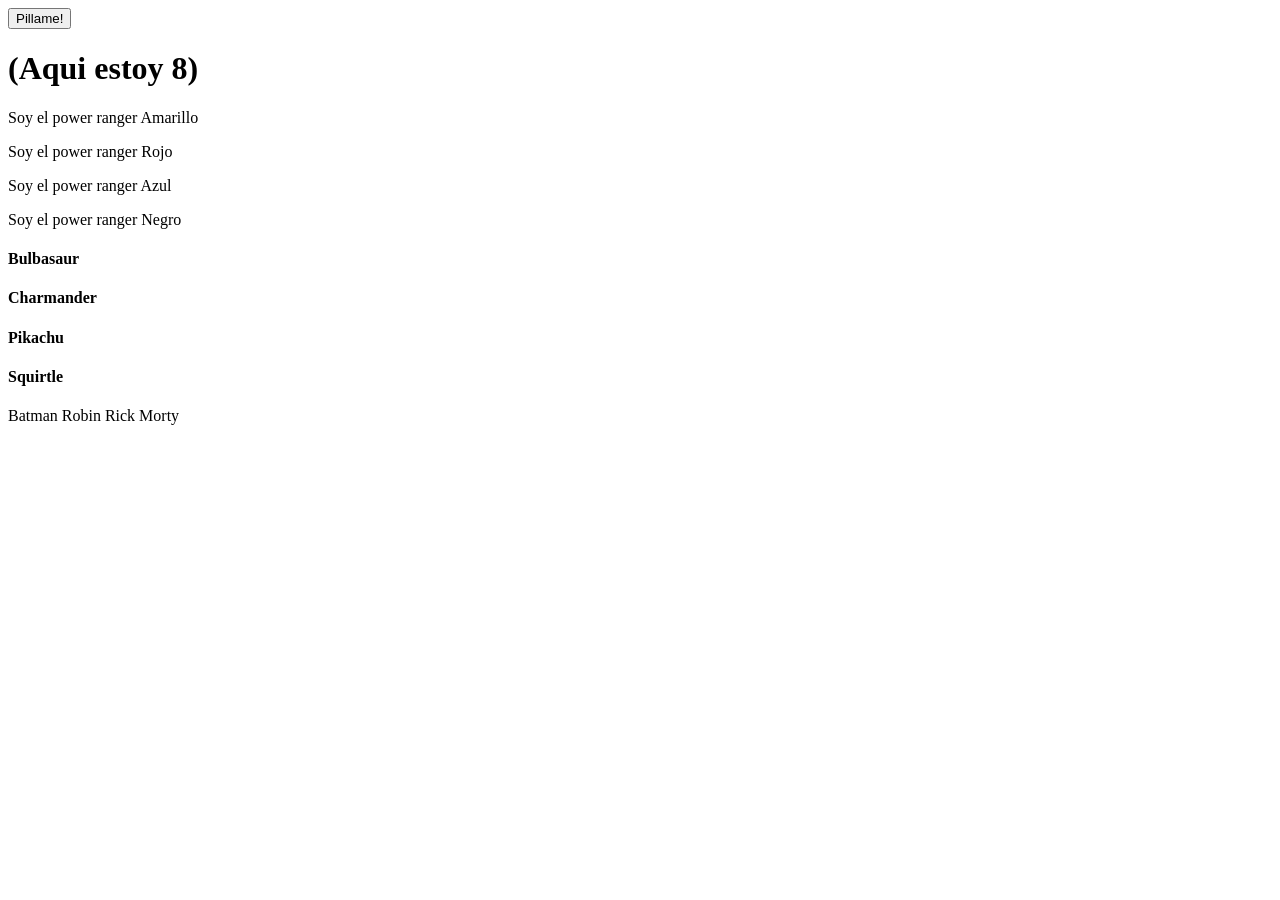
<file: ejercicios-dom/ejercicio-01/index.html>
<!DOCTYPE html>
<html lang="en">  
<head>
    <meta charset="UTF-8">
    <meta name="viewport" content="width=device-width, initial-scale=1.0">
    <title>Document</title>
</head>
<body>
    <button class="showme">Pillame!</button>
	<h1 id="pillado">(Aqui estoy 8)</h1>
	<p>Soy el power ranger Amarillo</p>
    <p>Soy el power ranger Rojo</p>
    <p>Soy el power ranger Azul</p>
    <p>Soy el power ranger Negro</p>
	<h4 class="pokemon">Bulbasaur</h4>
    <h4 class="pokemon">Charmander</h4>
    <h4 class="pokemon">Pikachu</h4>
    <h4 class="pokemon">Squirtle</h4>
	<span data-function="testMe">Batman</span>
    <span data-function="testMe">Robin</span>
    <span data-function="testMe">Rick</span>
    <span data-function="testMe">Morty</span>
    <script src="script.js"></script>
</body>
</html>
</file>
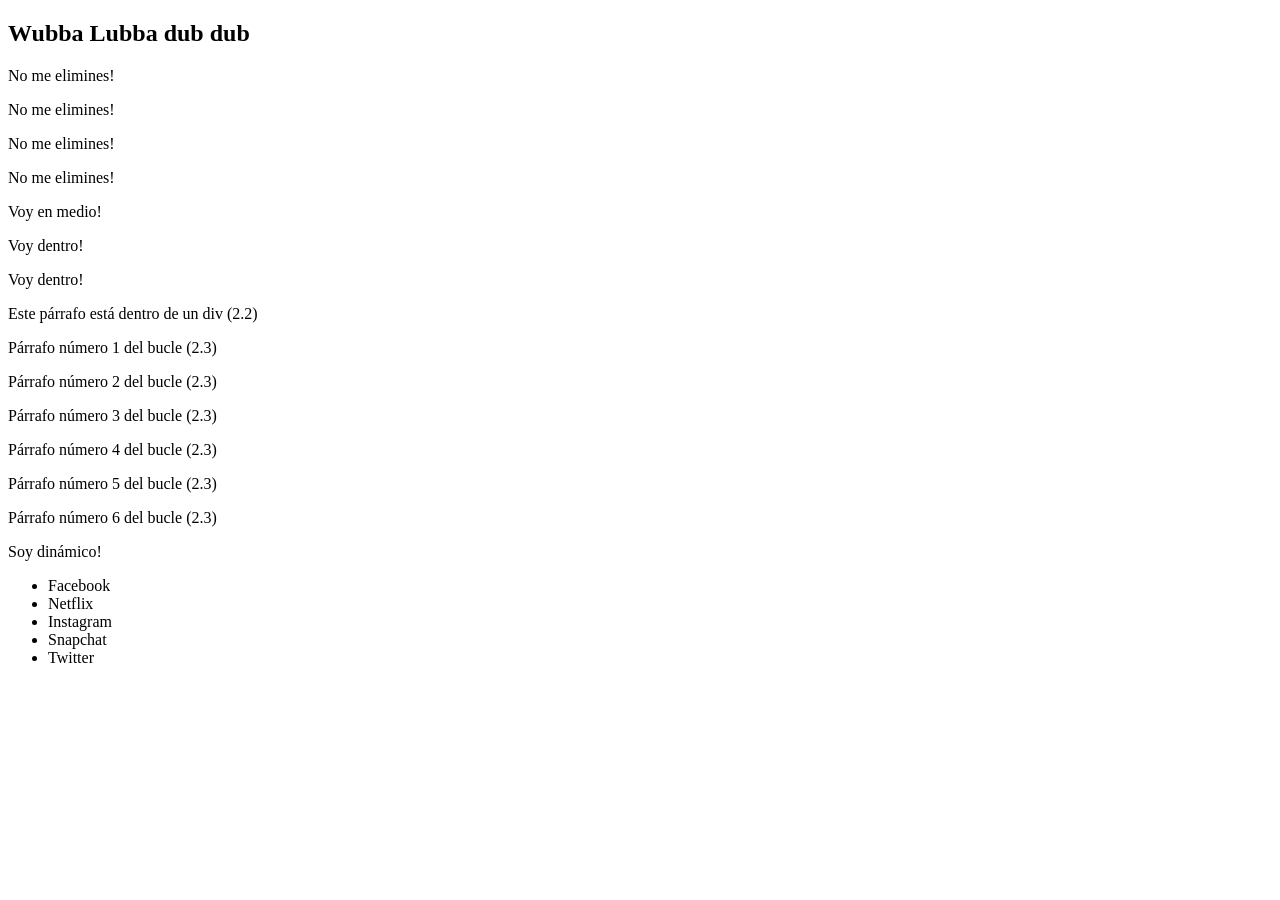
<file: ejercicios-dom/ejercicio-02/index.html>
<!DOCTYPE html>
<html lang="en">
  <head>
    <meta charset="UTF-8" />
    <meta name="viewport" content="width=device-width, initial-scale=1.0" />
    <title>Document</title>
  </head>
  <body>
    <h2 class="fn-insert-here"></h2>
    <p class="fn-remove-me">Eliminame!</p>
    <p>No me elimines!</p>
    <p>No me elimines!</p>
    <p class="fn-remove-me">Eliminame!</p>
    <p>No me elimines!</p>
    <p class="fn-remove-me">Eliminame!</p>
    <p class="fn-remove-me">Eliminame!</p>
    <p>No me elimines!</p>
    <div></div>
    <div></div>
    <div class="fn-insert-here"></div>
    <div class="fn-insert-here"></div>
    <script src="script.js"></script>
  </body>
</html>
</file>
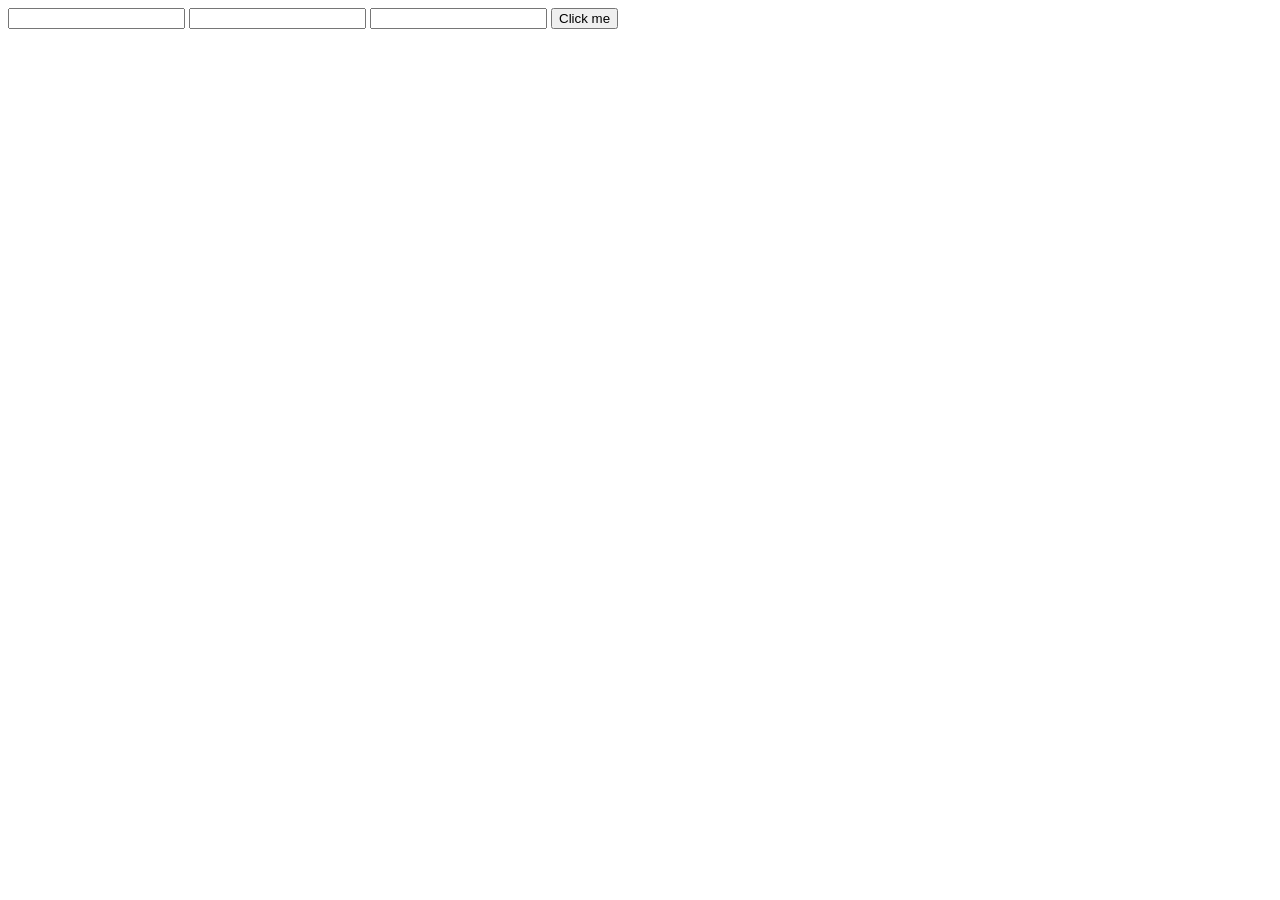
<file: ejercicios-dom/ejercicio-04/index.html>
<!DOCTYPE html>
<html lang="en">
<head>
    <meta charset="UTF-8">
    <meta name="viewport" content="width=device-width, initial-scale=1.0">
    <title>Document</title>
</head>
<body>
	<input class="click" type="text"/>
	<input class="focus" type="text"/>
	<input class="value" type="text"/>

	<!-- Botón añadido para el punto 1.1 -->
	<button id="btnToClick">Click me</button>

	<script src="script.js"></script>
</body>
</html>
</file>
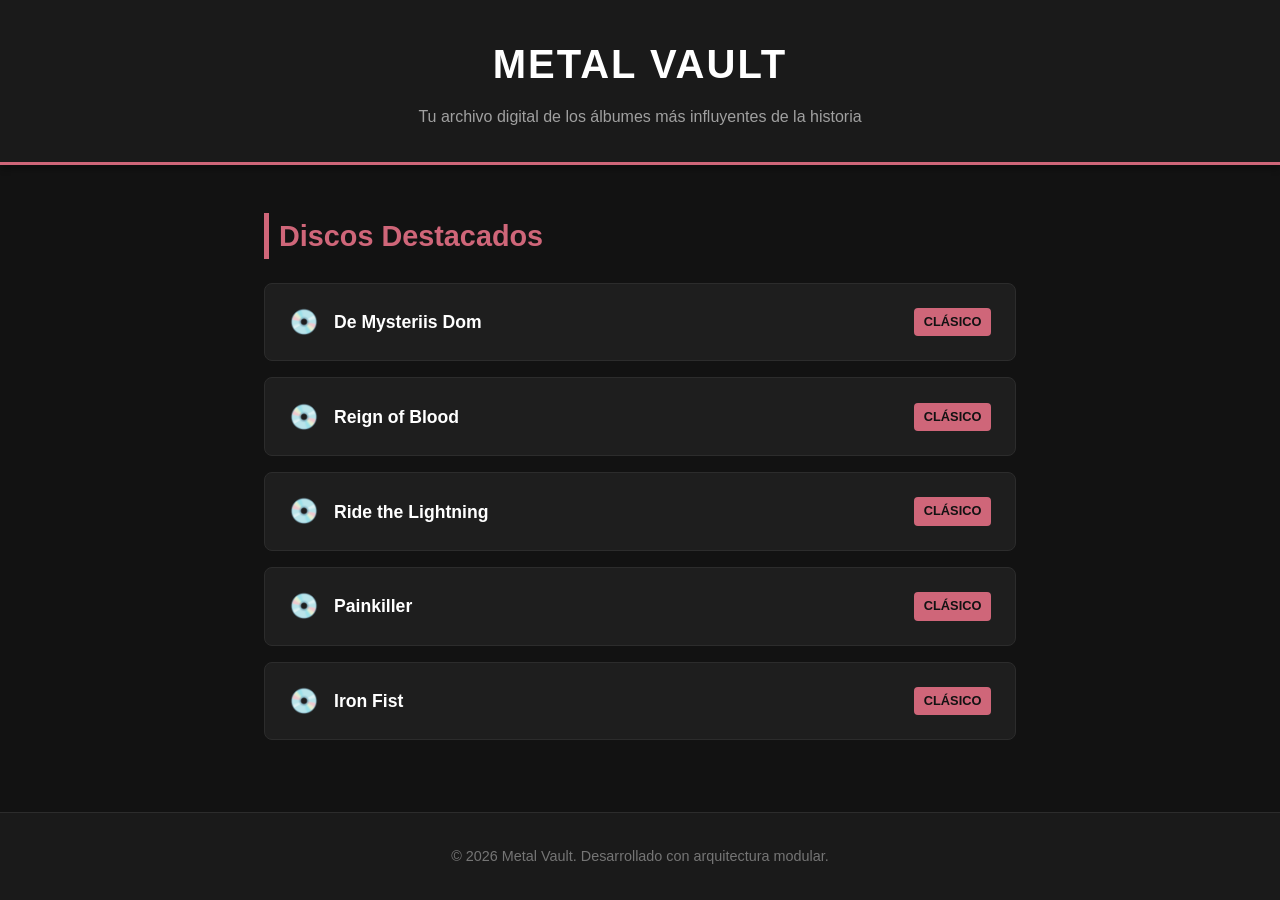
<file: ejercicios-dom/ejercicio-05/index.html>
<!DOCTYPE html>
<html lang="es">
<head>
    <meta charset="UTF-8">
    <meta name="viewport" content="width=device-width, initial-scale=1.0">
    <title>Metal Legends - Albums Collection</title>
    <!-- Vinculación del archivo CSS externo -->
    <link rel="stylesheet" href="style.css">
</head>
<body>

    <header>
        <h1>Metal Vault</h1>
        <p>Tu archivo digital de los álbumes más influyentes de la historia</p>
    </header>

    <main>
        <h2 class="section-title">Discos Destacados</h2>
        <!-- Lista vacía donde JavaScript inyectará los álbumes -->
        <ul id="album-list"></ul>
    </main>

    <footer>
        <p>&copy; 2026 Metal Vault. Desarrollado con arquitectura modular.</p>
    </footer>

    <!-- Vinculación del archivo JavaScript externo -->
    <script src="script.js"></script>
</body>
</html>
</file>
<file: ejercicios-dom/ejercicio-05/style.css>
/* Reseteo y Estilos Generales */
* {
    margin: 0;
    padding: 0;
    box-sizing: border-box;
}

body {
    font-family: 'Segoe UI', Tahoma, Geneva, Verdana, sans-serif;
    background-color: #121212;
    color: #e0e0e0;
    line-height: 1.6;
}

/* Encabezado */
header {
    background-color: #1a1a1a;
    padding: 2rem 1rem;
    text-align: center;
    border-bottom: 3px solid #cf6679;
    box-shadow: 0 4px 6px rgba(0,0,0,0.3);
}

header h1 {
    color: #ffffff;
    font-size: 2.5rem;
    letter-spacing: 2px;
    text-transform: uppercase;
}

header p {
    color: #a0a0a0;
    margin-top: 0.5rem;
}

/* Contenedor Principal */
main {
    max-width: 800px;
    margin: 3rem auto;
    padding: 0 1.5rem;
}

.section-title {
    font-size: 1.8rem;
    margin-bottom: 1.5rem;
    color: #cf6679;
    border-left: 5px solid #cf6679;
    padding-left: 10px;
}

/* Lista de Álbumes */
#album-list {
    list-style: none;
}

#album-list li {
    background-color: #1e1e1e;
    margin-bottom: 1rem;
    padding: 1.2rem 1.5rem;
    border-radius: 8px;
    display: flex;
    align-items: center;
    justify-content: space-between;
    transition: transform 0.2s, background-color 0.2s;
    border: 1px solid #2c2c2c;
}

#album-list li:hover {
    transform: translateX(5px);
    background-color: #252525;
    border-color: #cf6679;
}

/* Detalles de los elementos */
.album-info {
    display: flex;
    align-items: center;
    gap: 15px;
}

.album-icon {
    font-size: 1.5rem;
}

.album-title {
    font-weight: 600;
    font-size: 1.1rem;
    color: #ffffff;
}

.badge {
    background-color: #cf6679;
    color: #121212;
    padding: 0.25rem 0.6rem;
    border-radius: 4px;
    font-size: 0.8rem;
    font-weight: bold;
    text-transform: uppercase;
}

/* Pie de página */
footer {
    text-align: center;
    padding: 2rem;
    background-color: #1a1a1a;
    color: #757575;
    font-size: 0.9rem;
    position: fixed;
    bottom: 0;
    width: 100%;
    border-top: 1px solid #2c2c2c;
}

@media (max-height: 600px) {
    footer { 
        position: relative; 
        margin-top: 2rem; 
    }
}
</file>
